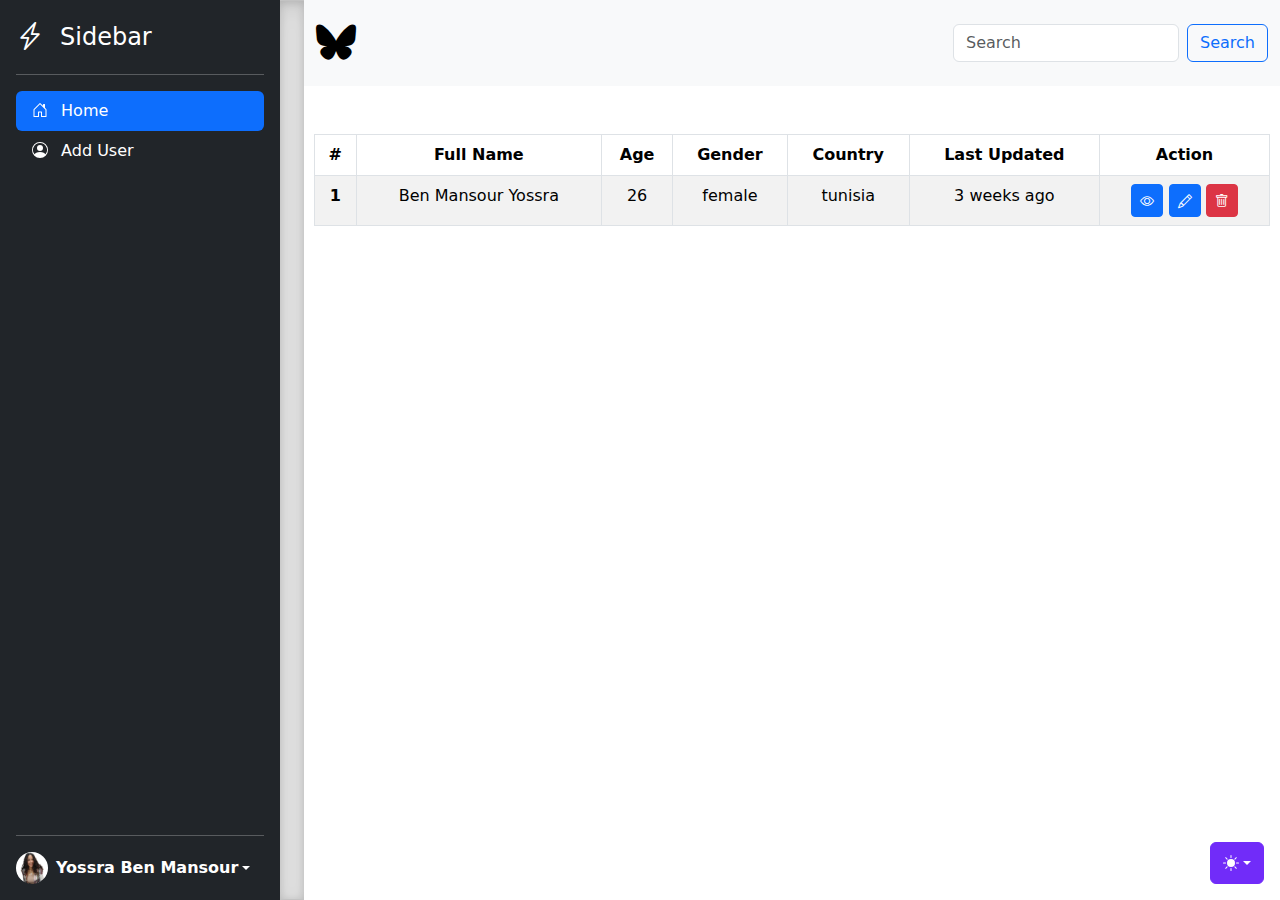
<file: Customer_project/index.html>
<!DOCTYPE html>
<html lang="en" data-bs-theme="auto">

<head>
    <meta charset="utf-8">
    <meta name="viewport" content="width=device-width, initial-scale=1">
    <meta name="description" content="">
    <meta name="author" content="Mark Otto, Jacob Thornton, and Bootstrap contributors">
    <meta name="generator" content="Astro v5.9.2">
    <title>Sidebars · Bootstrap v5.3</title>
    <link rel="canonical" href="https://getbootstrap.com/docs/5.3/examples/sidebars/">
    <script src="./js/color-modes.js"></script>
    <link href="./css/bootstrap.min.css" rel="stylesheet">
    <meta name="theme-color" content="#712cf9">
    <link href="./css/sidebars.css" rel="stylesheet">
    <link rel="stylesheet" href="./bootstrap-icons-1.13.1/bootstrap-icons.min.css">
    <style>
        .bd-placeholder-img {
            font-size: 1.125rem;
            text-anchor: middle;
            -webkit-user-select: none;
            -moz-user-select: none;
            user-select: none
        }

        @media (min-width: 768px) {
            .bd-placeholder-img-lg {
                font-size: 3.5rem
            }
        }

        .b-example-divider {
            width: 100%;
            height: 3rem;
            background-color: #0000001a;
            border: solid rgba(0, 0, 0, .15);
            border-width: 1px 0;
            box-shadow: inset 0 .5em 1.5em #0000001a, inset 0 .125em .5em #00000026
        }

        .b-example-vr {
            flex-shrink: 0;
            width: 1.5rem;
            height: 100vh
        }

        .bi {
            vertical-align: -.125em;
            fill: currentColor
        }

        .nav-scroller {
            position: relative;
            z-index: 2;
            height: 2.75rem;
            overflow-y: hidden
        }

        .nav-scroller .nav {
            display: flex;
            flex-wrap: nowrap;
            padding-bottom: 1rem;
            margin-top: -1px;
            overflow-x: auto;
            text-align: center;
            white-space: nowrap;
            -webkit-overflow-scrolling: touch
        }

        .btn-bd-primary {
            --bd-violet-bg: #712cf9;
            --bd-violet-rgb: 112.520718, 44.062154, 249.437846;
            --bs-btn-font-weight: 600;
            --bs-btn-color: var(--bs-white);
            --bs-btn-bg: var(--bd-violet-bg);
            --bs-btn-border-color: var(--bd-violet-bg);
            --bs-btn-hover-color: var(--bs-white);
            --bs-btn-hover-bg: #6528e0;
            --bs-btn-hover-border-color: #6528e0;
            --bs-btn-focus-shadow-rgb: var(--bd-violet-rgb);
            --bs-btn-active-color: var(--bs-btn-hover-color);
            --bs-btn-active-bg: #5a23c8;
            --bs-btn-active-border-color: #5a23c8
        }

        .bd-mode-toggle {
            z-index: 1500
        }

        .bd-mode-toggle .bi {
            width: 1em;
            height: 1em
        }

        .bd-mode-toggle .dropdown-menu .active .bi {
            display: block !important
        }
    </style>
</head>

<body>
    <svg xmlns="http://www.w3.org/2000/svg" class="d-none">
        <symbol id="check2" viewBox="0 0 16 16">
            <path
                d="M13.854 3.646a.5.5 0 0 1 0 .708l-7 7a.5.5 0 0 1-.708 0l-3.5-3.5a.5.5 0 1 1 .708-.708L6.5 10.293l6.646-6.647a.5.5 0 0 1 .708 0z">
            </path>
        </symbol>
        <symbol id="circle-half" viewBox="0 0 16 16">
            <path d="M8 15A7 7 0 1 0 8 1v14zm0 1A8 8 0 1 1 8 0a8 8 0 0 1 0 16z"></path>
        </symbol>
        <symbol id="moon-stars-fill" viewBox="0 0 16 16">
            <path
                d="M6 .278a.768.768 0 0 1 .08.858 7.208 7.208 0 0 0-.878 3.46c0 4.021 3.278 7.277 7.318 7.277.527 0 1.04-.055 1.533-.16a.787.787 0 0 1 .81.316.733.733 0 0 1-.031.893A8.349 8.349 0 0 1 8.344 16C3.734 16 0 12.286 0 7.71 0 4.266 2.114 1.312 5.124.06A.752.752 0 0 1 6 .278z">
            </path>
            <path
                d="M10.794 3.148a.217.217 0 0 1 .412 0l.387 1.162c.173.518.579.924 1.097 1.097l1.162.387a.217.217 0 0 1 0 .412l-1.162.387a1.734 1.734 0 0 0-1.097 1.097l-.387 1.162a.217.217 0 0 1-.412 0l-.387-1.162A1.734 1.734 0 0 0 9.31 6.593l-1.162-.387a.217.217 0 0 1 0-.412l1.162-.387a1.734 1.734 0 0 0 1.097-1.097l.387-1.162zM13.863.099a.145.145 0 0 1 .274 0l.258.774c.115.346.386.617.732.732l.774.258a.145.145 0 0 1 0 .274l-.774.258a1.156 1.156 0 0 0-.732.732l-.258.774a.145.145 0 0 1-.274 0l-.258-.774a1.156 1.156 0 0 0-.732-.732l-.774-.258a.145.145 0 0 1 0-.274l.774-.258c.346-.115.617-.386.732-.732L13.863.1z">
            </path>
        </symbol>
        <symbol id="sun-fill" viewBox="0 0 16 16">
            <path
                d="M8 12a4 4 0 1 0 0-8 4 4 0 0 0 0 8zM8 0a.5.5 0 0 1 .5.5v2a.5.5 0 0 1-1 0v-2A.5.5 0 0 1 8 0zm0 13a.5.5 0 0 1 .5.5v2a.5.5 0 0 1-1 0v-2A.5.5 0 0 1 8 13zm8-5a.5.5 0 0 1-.5.5h-2a.5.5 0 0 1 0-1h2a.5.5 0 0 1 .5.5zM3 8a.5.5 0 0 1-.5.5h-2a.5.5 0 0 1 0-1h2A.5.5 0 0 1 3 8zm10.657-5.657a.5.5 0 0 1 0 .707l-1.414 1.415a.5.5 0 1 1-.707-.708l1.414-1.414a.5.5 0 0 1 .707 0zm-9.193 9.193a.5.5 0 0 1 0 .707L3.05 13.657a.5.5 0 0 1-.707-.707l1.414-1.414a.5.5 0 0 1 .707 0zm9.193 2.121a.5.5 0 0 1-.707 0l-1.414-1.414a.5.5 0 0 1 .707-.707l1.414 1.414a.5.5 0 0 1 0 .707zM4.464 4.465a.5.5 0 0 1-.707 0L2.343 3.05a.5.5 0 1 1 .707-.707l1.414 1.414a.5.5 0 0 1 0 .708z">
            </path>
        </symbol>
    </svg>
    <div class="dropdown position-fixed bottom-0 end-0 mb-3 me-3 bd-mode-toggle"> <button
            class="btn btn-bd-primary py-2 dropdown-toggle d-flex align-items-center" id="bd-theme" type="button"
            aria-expanded="false" data-bs-toggle="dropdown" aria-label="Toggle theme (auto)"> <svg
                class="bi my-1 theme-icon-active" aria-hidden="true">
                <use href="#circle-half"></use>
            </svg> <span class="visually-hidden" id="bd-theme-text">Toggle theme</span> </button>
        <ul class="dropdown-menu dropdown-menu-end shadow" aria-labelledby="bd-theme-text">
            <li> <button type="button" class="dropdown-item d-flex align-items-center" data-bs-theme-value="light"
                    aria-pressed="false"> <svg class="bi me-2 opacity-50" aria-hidden="true">
                        <use href="#sun-fill"></use>
                    </svg>
                    Light
                    <svg class="bi ms-auto d-none" aria-hidden="true">
                        <use href="#check2"></use>
                    </svg> </button> </li>
            <li> <button type="button" class="dropdown-item d-flex align-items-center" data-bs-theme-value="dark"
                    aria-pressed="false"> <svg class="bi me-2 opacity-50" aria-hidden="true">
                        <use href="#moon-stars-fill"></use>
                    </svg>
                    Dark
                    <svg class="bi ms-auto d-none" aria-hidden="true">
                        <use href="#check2"></use>
                    </svg> </button> </li>
            <li> <button type="button" class="dropdown-item d-flex align-items-center active" data-bs-theme-value="auto"
                    aria-pressed="true"> <svg class="bi me-2 opacity-50" aria-hidden="true">
                        <use href="#circle-half"></use>
                    </svg>
                    Auto
                    <svg class="bi ms-auto d-none" aria-hidden="true">
                        <use href="#check2"></use>
                    </svg> </button> </li>
        </ul>
    </div> <svg xmlns="http://www.w3.org/2000/svg" class="d-none">

        <symbol id="home" viewBox="0 0 16 16">
            <path
                d="M8.354 1.146a.5.5 0 0 0-.708 0l-6 6A.5.5 0 0 0 1.5 7.5v7a.5.5 0 0 0 .5.5h4.5a.5.5 0 0 0 .5-.5v-4h2v4a.5.5 0 0 0 .5.5H14a.5.5 0 0 0 .5-.5v-7a.5.5 0 0 0-.146-.354L13 5.793V2.5a.5.5 0 0 0-.5-.5h-1a.5.5 0 0 0-.5.5v1.293L8.354 1.146zM2.5 14V7.707l5.5-5.5 5.5 5.5V14H10v-4a.5.5 0 0 0-.5-.5h-3a.5.5 0 0 0-.5.5v4H2.5z">
            </path>
        </symbol>
        <symbol id="people-circle" viewBox="0 0 16 16">
            <path d="M11 6a3 3 0 1 1-6 0 3 3 0 0 1 6 0z"></path>
            <path fill-rule="evenodd"
                d="M0 8a8 8 0 1 1 16 0A8 8 0 0 1 0 8zm8-7a7 7 0 0 0-5.468 11.37C3.242 11.226 4.805 10 8 10s4.757 1.225 5.468 2.37A7 7 0 0 0 8 1z">
            </path>
        </symbol>

    </svg>
    <main class="d-flex flex-nowrap">
        <!-- sidebar -->



        <div class="d-flex flex-column flex-shrink-0 p-3 text-bg-dark sidebar position-relative" style="width: 280px;">
            <a href="/" class="d-flex align-items-center mb-3 mb-md-0 me-md-auto text-white text-decoration-none">
                <i class="bi bi-lightning-charge fs-3 me-3"></i>
                <span class="fs-4">Sidebar</span> </a>
            <hr>
            <ul class="nav nav-pills flex-column mb-auto">
                <li class="nav-item"> <a href="/" class="nav-link active" aria-current="page">
                        <svg class="bi pe-none me-2" width="16" height="16" aria-hidden="true">
                            <use xlink:href="#home"></use>
                        </svg>
                        Home
                    </a> </li>

                <li> <a href="/Users/add.html" class="nav-link text-white"> <svg class="bi pe-none me-2" width="16"
                            height="16" aria-hidden="true">
                            <use xlink:href="#people-circle"></use>
                        </svg>
                        Add User
                    </a> </li>
            </ul>
            <hr>
            <div class="dropdown"> <a href="#"
                    class="d-flex align-items-center text-white text-decoration-none dropdown-toggle"
                    data-bs-toggle="dropdown" aria-expanded="false"> <img
                        src="./imgs/WhatsApp Image 2025-01-15 at 20.32.43-fotor-bg-remover-20250115193454.png" alt=""
                        width="32" height="32" class="rounded-circle me-2"> <strong>Yossra Ben Mansour </strong> </a>
                <ul class="dropdown-menu dropdown-menu-dark text-small shadow">
                    <li><a class="dropdown-item" href="#">New project...</a></li>
                    <li><a class="dropdown-item" href="#">Settings</a></li>
                    <li><a class="dropdown-item" href="#">Profile</a></li>
                    <li>
                        <hr class="dropdown-divider">
                    </li>
                    <li><a class="dropdown-item" href="#">Sign out</a></li>
                </ul>
            </div>
        </div>
        <!-- fin sidebar -->
        <div class="b-example-divider b-example-vr"></div>

        <div class="w-100 ">
            <!-- navbar -->
            <nav class="navbar bg-body-tertiary">
                <div class="container-fluid">
                    <a class="navbar-brand fw-medium fs-4"><i class="bi bi-bluesky fs-1"></i></i></a>
                    <form class="d-flex" role="search">
                        <input class="form-control me-2" type="search" placeholder="Search" aria-label="Search" />
                        <button class="btn btn-outline-primary" type="submit">Search</button>
                    </form>
                </div>
            </nav>
            <!-- table -->

            <table style="width: 98%;" class="table  mt-5 table-bordered table-striped mx-auto text-center  ">
                <thead>
                    <tr>
                        <th scope="col">#</th>
                        <th scope="col">Full Name</th>
                        <th scope="col">Age</th>
                        <th scope="col">Gender</th>
                        <th scope="col">Country</th>
                        <th scope="col">Last Updated</th>
                        <th scope="col">Action</th>


                    </tr>
                </thead>
                <tbody>
                    <tr>
                        <th scope="row">1</th>
                        <td>Ben Mansour Yossra </td>
                        <td>26</td>
                        <td>female</td>
                        <td>tunisia</td>
                        <td>3 weeks ago</td>
                        <td>
                            <a href="./Users/view.html" data-bs-toggle="tooltip" data-bs-title="View User"
                                class="btn btn-primary btn-sm" data-bs-placement="bottom"><i class="bi bi-eye"></i></a>
                            <a href="./Users/edit.html" data-bs-toggle="tooltip" data-bs-title="Edit User "
                                class="btn btn-primary btn-sm" data-bs-placement="bottom"><i
                                    class="bi bi-pencil"></i></a>
                            <button class="btn btn-danger btn-sm" data-bs-toggle="tooltip" data-bs-title="Delete User"
                                data-bs-placement="bottom"><i class="bi bi-trash"></i></button>
                        </td>
                    </tr>

                </tbody>
            </table>
        </div>





    </main>
    <script src="./js/bootstrap.bundle.min.js" class="astro-vvvwv3sm"></script>
    <script src="./js/sidebars.js" class="astro-vvvwv3sm"></script>
</body>

</html>
</file>
<file: Customer_project/css/sidebars.css>
body {
  min-height: 100vh;
  min-height: -webkit-fill-available;
}

html {
  height: -webkit-fill-available;
}

main {
  height: 100vh;
  height: -webkit-fill-available;
  max-height: 400vh;
  overflow-x: auto;
  overflow-y: hidden;
}

.dropdown-toggle { outline: 0; }

.btn-toggle {
  padding: .25rem .5rem;
  font-weight: 600;
  color: var(--bs-emphasis-color);
  background-color: transparent;
}
.btn-toggle:hover,
.btn-toggle:focus {
  color: rgba(var(--bs-emphasis-color-rgb), .85);
  background-color: var(--bs-tertiary-bg);
}

.btn-toggle::before {
  width: 1.25em;
  line-height: 0;
  content: url("data:image/svg+xml,%3csvg xmlns='http://www.w3.org/2000/svg' width='16' height='16' viewBox='0 0 16 16'%3e%3cpath fill='none' stroke='rgba%280,0,0,.5%29' stroke-linecap='round' stroke-linejoin='round' stroke-width='2' d='M5 14l6-6-6-6'/%3e%3c/svg%3e");
  transition: transform .35s ease;
  transform-origin: .5em 50%;
}

[data-bs-theme="dark"] .btn-toggle::before {
  content: url("data:image/svg+xml,%3csvg xmlns='http://www.w3.org/2000/svg' width='16' height='16' viewBox='0 0 16 16'%3e%3cpath fill='none' stroke='rgba%28255,255,255,.5%29' stroke-linecap='round' stroke-linejoin='round' stroke-width='2' d='M5 14l6-6-6-6'/%3e%3c/svg%3e");
}

.btn-toggle[aria-expanded="true"] {
  color: rgba(var(--bs-emphasis-color-rgb), .85);
}
.btn-toggle[aria-expanded="true"]::before {
  transform: rotate(90deg);
}

.btn-toggle-nav a {
  padding: .1875rem .5rem;
  margin-top: .125rem;
  margin-left: 1.25rem;
}
.btn-toggle-nav a:hover,
.btn-toggle-nav a:focus {
  background-color: var(--bs-tertiary-bg);
}

.scrollarea {
  overflow-y: auto;
}
</file>
